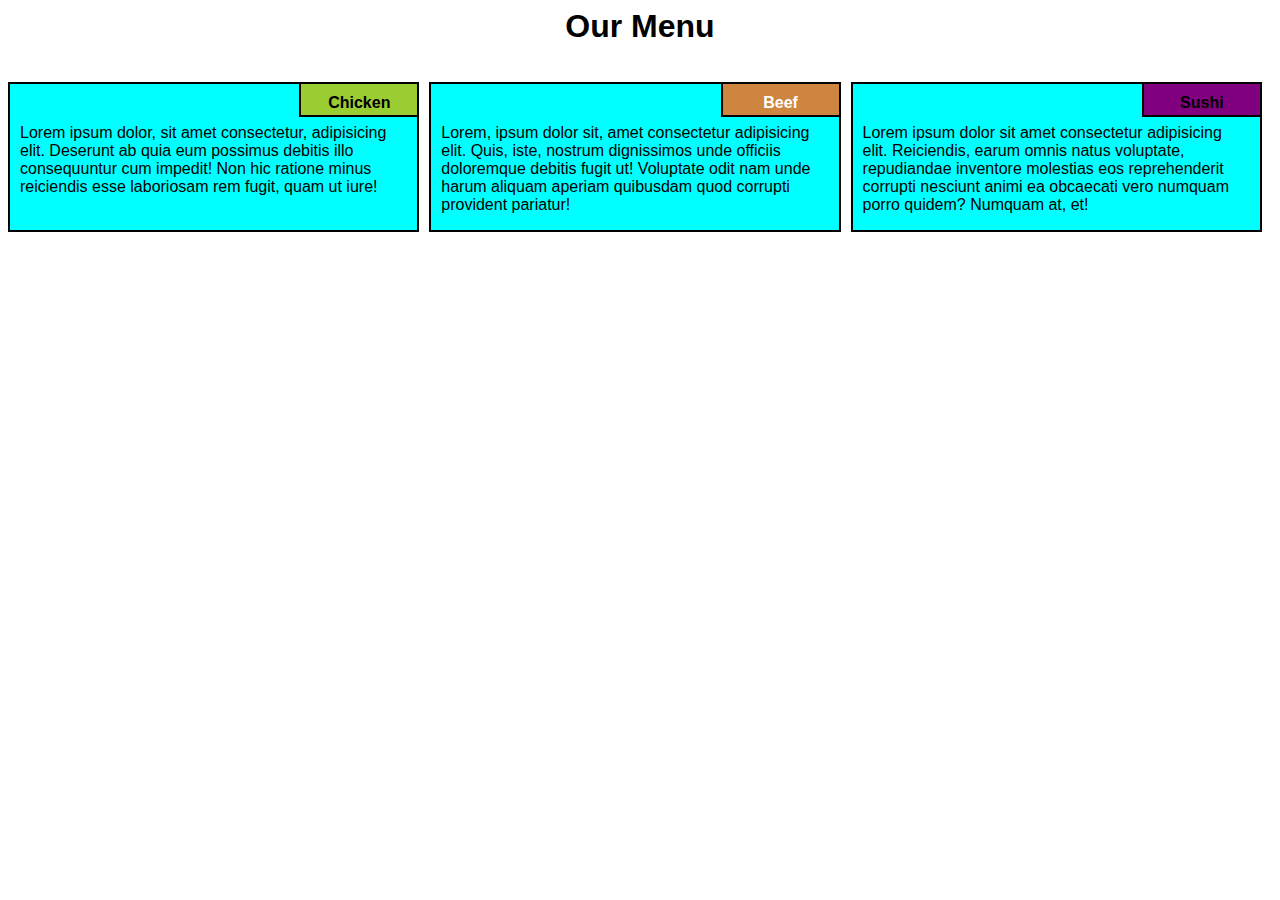
<file: MODULE 2 SOLUTION/index.html>
<html lang="en">

<head>
	<meta charset="UTF-8">
	<meta name="viewport" content="width=device-width, initial-scale=1.0">
	<link rel="stylesheet" href="css/style.css">
	<title>ADK Project</title>



</head>

<body>
	<div class="row">
		<h1>Our Menu</h1>
		<div class="col-lg-4 col-md-6 col-sm-12" id="container">
			<p>Lorem ipsum dolor, sit amet consectetur, adipisicing elit. Deserunt ab quia eum possimus debitis illo
				consequuntur cum impedit! Non hic ratione minus reiciendis esse laboriosam rem fugit, quam ut iure!</p>
			<p id="p1">Chicken</p>

		</div>



		<div class="col-lg-4 col-md-6 col-sm-12" id="container">
			<p>Lorem, ipsum dolor sit, amet consectetur adipisicing elit. Quis, iste, nostrum dignissimos unde officiis
				doloremque debitis fugit ut! Voluptate odit nam unde harum aliquam aperiam quibusdam quod corrupti
				provident pariatur!</p>

			<p id="p2">Beef</p>

		</div>

		<div class="col-lg-4 col-md-12 col-sm-12" id="container">
			<p>Lorem ipsum dolor sit amet consectetur adipisicing elit. Reiciendis, earum omnis natus voluptate,
				repudiandae inventore molestias eos reprehenderit corrupti nesciunt animi ea obcaecati vero numquam
				porro quidem? Numquam at, et!</p>

			<p id="p3">Sushi</p>

		</div>

	</div>

</body>

</html>
</file>
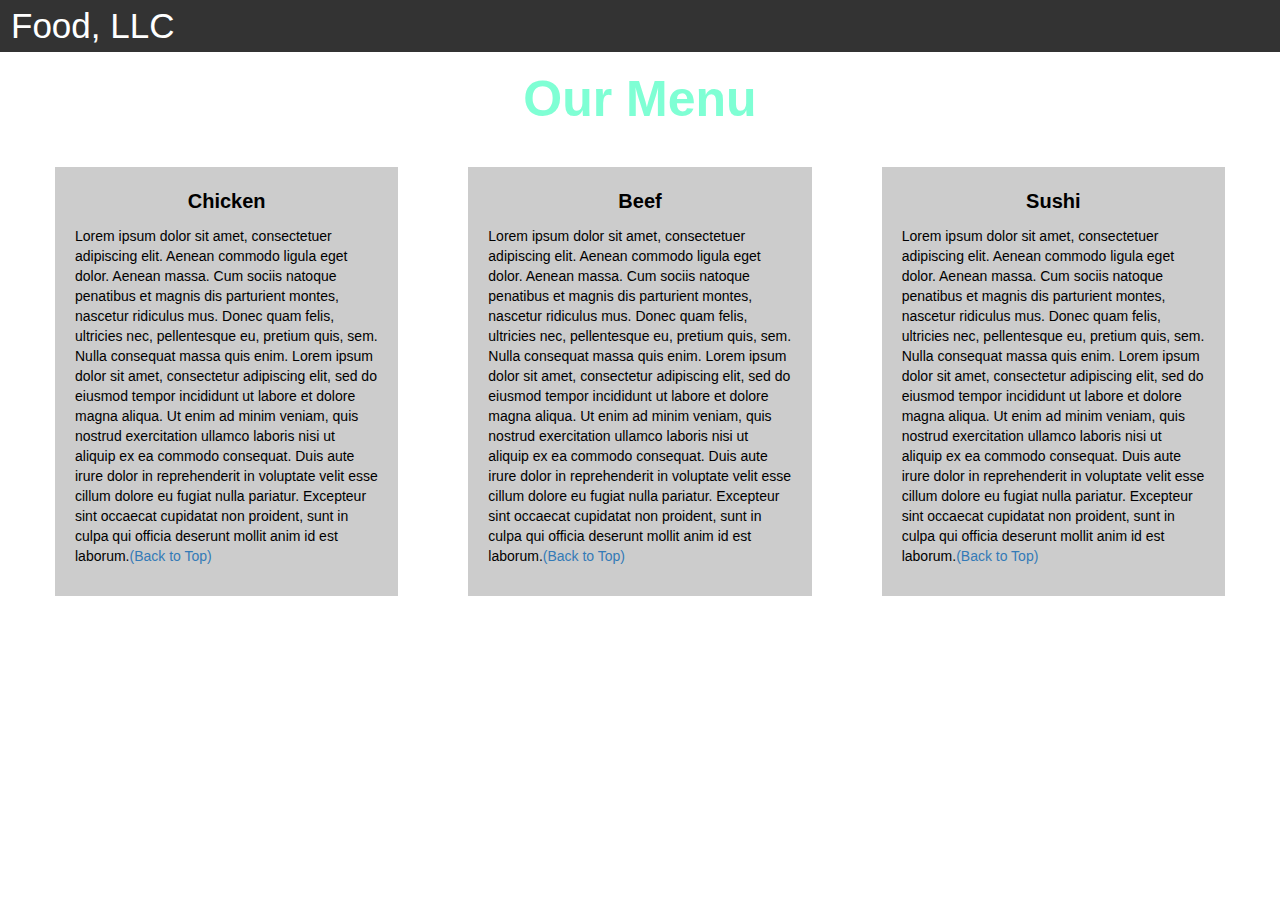
<file: MODULE 3/index.html>
<!DOCTYPE html>
<html>
<head>

<title>MODULE_3</title>

  <meta name="viewport" content="width=device-width, initial-scale=1">
  <link rel="stylesheet" href="https://maxcdn.bootstrapcdn.com/bootstrap/3.3.7/css/bootstrap.min.css">
  <script src="https://ajax.googleapis.com/ajax/libs/jquery/3.3.1/jquery.min.js"></script>
  <script src="https://maxcdn.bootstrapcdn.com/bootstrap/3.3.7/js/bootstrap.min.js"></script>

</head>

<meta name="viewport" content="width=device-width, initial-scale=1">
<link rel="stylesheet" type="text/css" href="style.css">



<body>


<nav class="navbar" id="top">
  <div class="container-fluid">

    <div class="navbar-header">
      <button type="button" class="navbar-toggle" data-toggle="collapse" data-target="#myNavbar">
        <span class="icon-bar"></span>
        <span class="icon-bar"></span>
        <span class="icon-bar"></span> 
      </button>
      <a class="navbar-brand" href="#">Food, LLC</a>
    </div>

    <div class="collapse" id="myNavbar">
      <ul class="nav navbar-nav visible-xs">
        <li><a class="menu-item" href="#">Chicken</a></li>
        <li><a class="menu-item" href="#">Beef</a></li> 
        <li><a class="menu-item" href="#">Sushi</a></li> 
      </ul>
    </div>

  </div>
</nav>

<h1 class="main-title">Our Menu</h1>



<div class="row">

  <div class="col-lg-4 col-md-6 col-sm-12">
    <div class="content-box">
      <p class="item-name">Chicken</p>
      <p>Lorem ipsum dolor sit amet, consectetuer adipiscing elit. Aenean commodo ligula eget dolor. Aenean massa. Cum sociis natoque penatibus et magnis dis parturient montes, nascetur ridiculus mus. Donec quam felis, ultricies nec, pellentesque eu, pretium quis, sem. Nulla consequat massa quis enim. Lorem ipsum dolor sit amet, consectetur adipiscing elit, sed do eiusmod tempor incididunt ut labore et dolore magna aliqua. Ut enim ad minim veniam, quis nostrud exercitation ullamco laboris nisi ut aliquip ex ea commodo consequat. Duis aute irure dolor in reprehenderit in voluptate velit esse cillum dolore eu fugiat nulla pariatur. Excepteur sint occaecat cupidatat non proident, sunt in culpa qui officia deserunt mollit anim id est laborum.<a href="#top">(Back to Top)</a></p>
    </div>
  </div>

  <div class="col-lg-4 col-md-6 col-sm-12">
    <div class="content-box">
      <p class="item-name">Beef</p>
      <p>Lorem ipsum dolor sit amet, consectetuer adipiscing elit. Aenean commodo ligula eget dolor. Aenean massa. Cum sociis natoque penatibus et magnis dis parturient montes, nascetur ridiculus mus. Donec quam felis, ultricies nec, pellentesque eu, pretium quis, sem. Nulla consequat massa quis enim. Lorem ipsum dolor sit amet, consectetur adipiscing elit, sed do eiusmod tempor incididunt ut labore et dolore magna aliqua. Ut enim ad minim veniam, quis nostrud exercitation ullamco laboris nisi ut aliquip ex ea commodo consequat. Duis aute irure dolor in reprehenderit in voluptate velit esse cillum dolore eu fugiat nulla pariatur. Excepteur sint occaecat cupidatat non proident, sunt in culpa qui officia deserunt mollit anim id est laborum.<a href="#top">(Back to Top)</a></p>
    </div>
  </div>


  <div class="col-lg-4 col-md-12 col-sm-12">
    <div class="content-box">
      <p class="item-name">Sushi</p>
      <p>Lorem ipsum dolor sit amet, consectetuer adipiscing elit. Aenean commodo ligula eget dolor. Aenean massa. Cum sociis natoque penatibus et magnis dis parturient montes, nascetur ridiculus mus. Donec quam felis, ultricies nec, pellentesque eu, pretium quis, sem. Nulla consequat massa quis enim. Lorem ipsum dolor sit amet, consectetur adipiscing elit, sed do eiusmod tempor incididunt ut labore et dolore magna aliqua. Ut enim ad minim veniam, quis nostrud exercitation ullamco laboris nisi ut aliquip ex ea commodo consequat. Duis aute irure dolor in reprehenderit in voluptate velit esse cillum dolore eu fugiat nulla pariatur. Excepteur sint occaecat cupidatat non proident, sunt in culpa qui officia deserunt mollit anim id est laborum.<a href="#top">(Back to Top)</a></p>
    </div>
  </div>

</div>


</body>
</html>
</file>
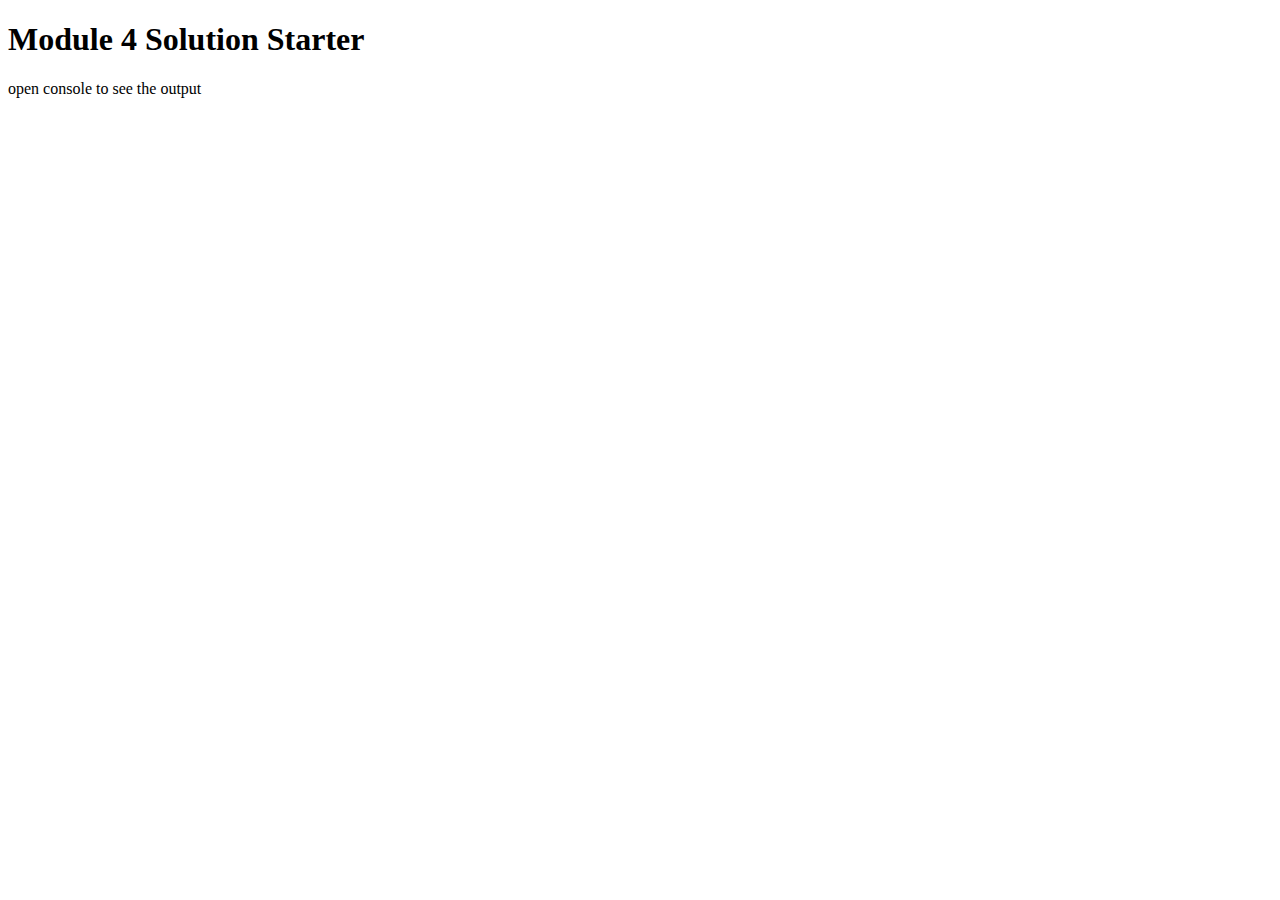
<file: MODULE4/index.html>
<!DOCTYPE html>
<html>
<head>
  <meta charset="utf-8">
  <title>Module 4 Solution Starter</title>
  <script src="SpeakHello.js"></script>
  <script src="SpeakGoodBye.js"></script>
  <script src="script.js"></script>
</head>
<body>
  <h1>Module 4 Solution Starter</h1>
  <p>open console to see the output</p>
</body>
</html>
</file>
<file: MODULE 2 SOLUTION/css/style.css>
*{
  box-sizing: border-box;
}

h1{
  text-align: center;
  font-family: Impact, Haettenschweiler, 'Arial Narrow Bold', sans-serif ;
}

p {
  background-color:#00ffff;
  border: 2px solid black;
  height: 150px;
  margin-right: 10px;
  padding: 40px 10px 5px 10px;
  overflow: hidden;
  font-family: Impact, Haettenschweiler, 'Arial Narrow Bold', sans-serif;
}


#container {
  position: relative;
  
}

#p1 {
  background-color:#9acd32;
  position: absolute;
  top: 0;
  right: 0;
  font-weight: bold;
  height: 35px;
  width: 120px;
  padding: 10px;
  text-align: center;
  font-family:- Impact, Haettenschweiler, 'Arial Narrow Bold', sans-serif

}
#p2 {
  background-color:#cd853f ;
  color: white;
  position: absolute;
  top: 0;
  right: 0;
  font-weight: bold;
  height: 35px;
  width: 120px;
  padding: 10px;
  text-align: center;
  font-family: - Impact, Haettenschweiler, 'Arial Narrow Bold', sans-serif
}
#p3 {
  background-color:#800080; 
  position: absolute;
  top: 0;
  right: 0;
  font-weight: bold;
  height: 35px;
  width: 120px;
  padding: 10px;
  text-align: center;
  font-family: - Impact, Haettenschweiler, 'Arial Narrow Bold', sans-serif

}


.row {
  width: 100%;

}


/********** Large devices only **********/
@media (min-width: 992px) {
  .col-lg-1, .col-lg-2, .col-lg-3, .col-lg-4, .col-lg-5, .col-lg-6, .col-lg-7, .col-lg-8, .col-lg-9, .col-lg-10, .col-lg-11, .col-lg-12 {
    float: left;
  }
  .col-lg-1 {
    width: 8.33%;
  }
  .col-lg-2 {
    width: 16.66%;
  }
  .col-lg-3 {
    width: 25%;
  }
  .col-lg-4 {
    width: 33.33%;
  
  }
  .col-lg-5 {
    width: 41.66%;
  }
  .col-lg-6 {
    width: 50%;
  }
  .col-lg-7 {
    width: 58.33%;
  }
  .col-lg-8 {
    width: 66.66%;
  }
  .col-lg-9 {
    width: 74.99%;
  }
  .col-lg-10 {
    width: 83.33%;
  }
  .col-lg-11 {
    width: 91.66%;
  }
  .col-lg-12 {
    width: 100%;
  }

  
}

/********** Medium devices only **********/
@media (min-width: 768px) and (max-width: 991px) {
  .col-md-1, .col-md-2, .col-md-3, .col-md-4, .col-md-5, .col-md-6, .col-md-7, .col-md-8, .col-md-9, .col-md-10, .col-md-11, .col-md-12 {
    float: left;
   
  }
  .col-md-1 {
    width: 8.33%;
  }
  .col-md-2 {
    width: 16.66%;
  }
  .col-md-3 {
    width: 25%;
  }
  .col-md-4 {
    width: 33.33%;
  }
  .col-md-5 {
    width: 41.66%;
  }
  .col-md-6 {
    width: 50%;
  }
  .col-md-7 {
    width: 58.33%;
  }
  .col-md-8 {
    width: 66.66%;
  }
  .col-md-9 {
    width: 74.99%;
  }
  .col-md-10 {
    width: 83.33%;
  }
  .col-md-11 {
    width: 91.66%;
  }
  .col-md-12 {
    width: 100%;
  }
}

/********** Mobile only **********/
@media (max-width: 767px) {
  .col-sm-1, .col-sm-2, .col-sm-3, .col-sm-4, .col-sm-5, .col-sm-6, .col-sm-7, .col-sm-8, .col-sm-9, .col-sm-10, .col-sm-11, .col-sm-12 {
    float: left;
  }
  .col-sm-1 {
    width: 8.33%;
  }
  .col-sm-2 {
    width: 16.66%;
  }
  .col-sm-3 {
    width: 25%;
  }
  .col-sm-4 {
    width: 33.33%;
  
  }
  .col-sm-5 {
    width: 41.66%;
  }
  .col-sm-6 {
    width: 50%;
  }
  .col-sm-7 {
    width: 58.33%;
  }
  .col-sm-8 {
    width: 66.66%;
  }
  .col-sm-9 {
    width: 74.99%;
  }
  .col-sm-10 {
    width: 83.33%;
  }
  .col-sm-11 {
    width: 91.66%;
  }
  .col-sm-12 {
    width: 100%;
  }

  
}
</file>
<file: MODULE 3/style.css>
.container-fluid{
	margin: 0;
	padding: 0;
}

.navbar{
	border-radius: 0px;
	background-color: rgba(0,0,0,0.8);
}

.navbar-brand{
  font-size: 35px;
  color: white;
  padding-left: 25px;
}

.navbar-brand:hover{
	color: white;
}

.nav{
	margin: 0;
	padding: 0;
}

.navbar-nav{
  font-size: 25px;
  text-align: center;
  margin: 0;
  padding: 0;
}

.navbar-toggle{
	border: 2px solid white;
	margin-right: 25px;
}

.icon-bar{
	background-color: white;
}


.main-title{
  margin-bottom: 15px;
  text-align: center;
  color:#7fffd4;
  font-size: 50px;
  font-family: 'Gill Sans', 'Gill Sans MT', Calibri, 'Trebuchet MS', sans-serif;
  font-weight: bold;
}

li{
	box-sizing: border-box;
	width: 100%;
}

.menu-item{
	padding: 0;
	margin: 0;
	width: 100%;
	background-color: white;
	border-bottom: 1px solid black;
	color: black;
	display: block;
}

.menu-item:hover{
	background-color: rgba(0,0,0,0.9);
	color: rgba(0,0,0,0.4);
}



.row{
	margin: 20px;
}

.content-box{
	margin: 20px;
	width: auto;
	height: auto;
	color: black;
	background-color: rgba(0,0,0,0.2);
	font-family: 'Gill Sans', 'Gill Sans MT', Calibri, 'Trebuchet MS', sans-serif;
	padding: 20px;
}

.item-name{
	text-align: center;
	font-size: 20px;
	font-weight: bold;
}

#top{

}
</file>
